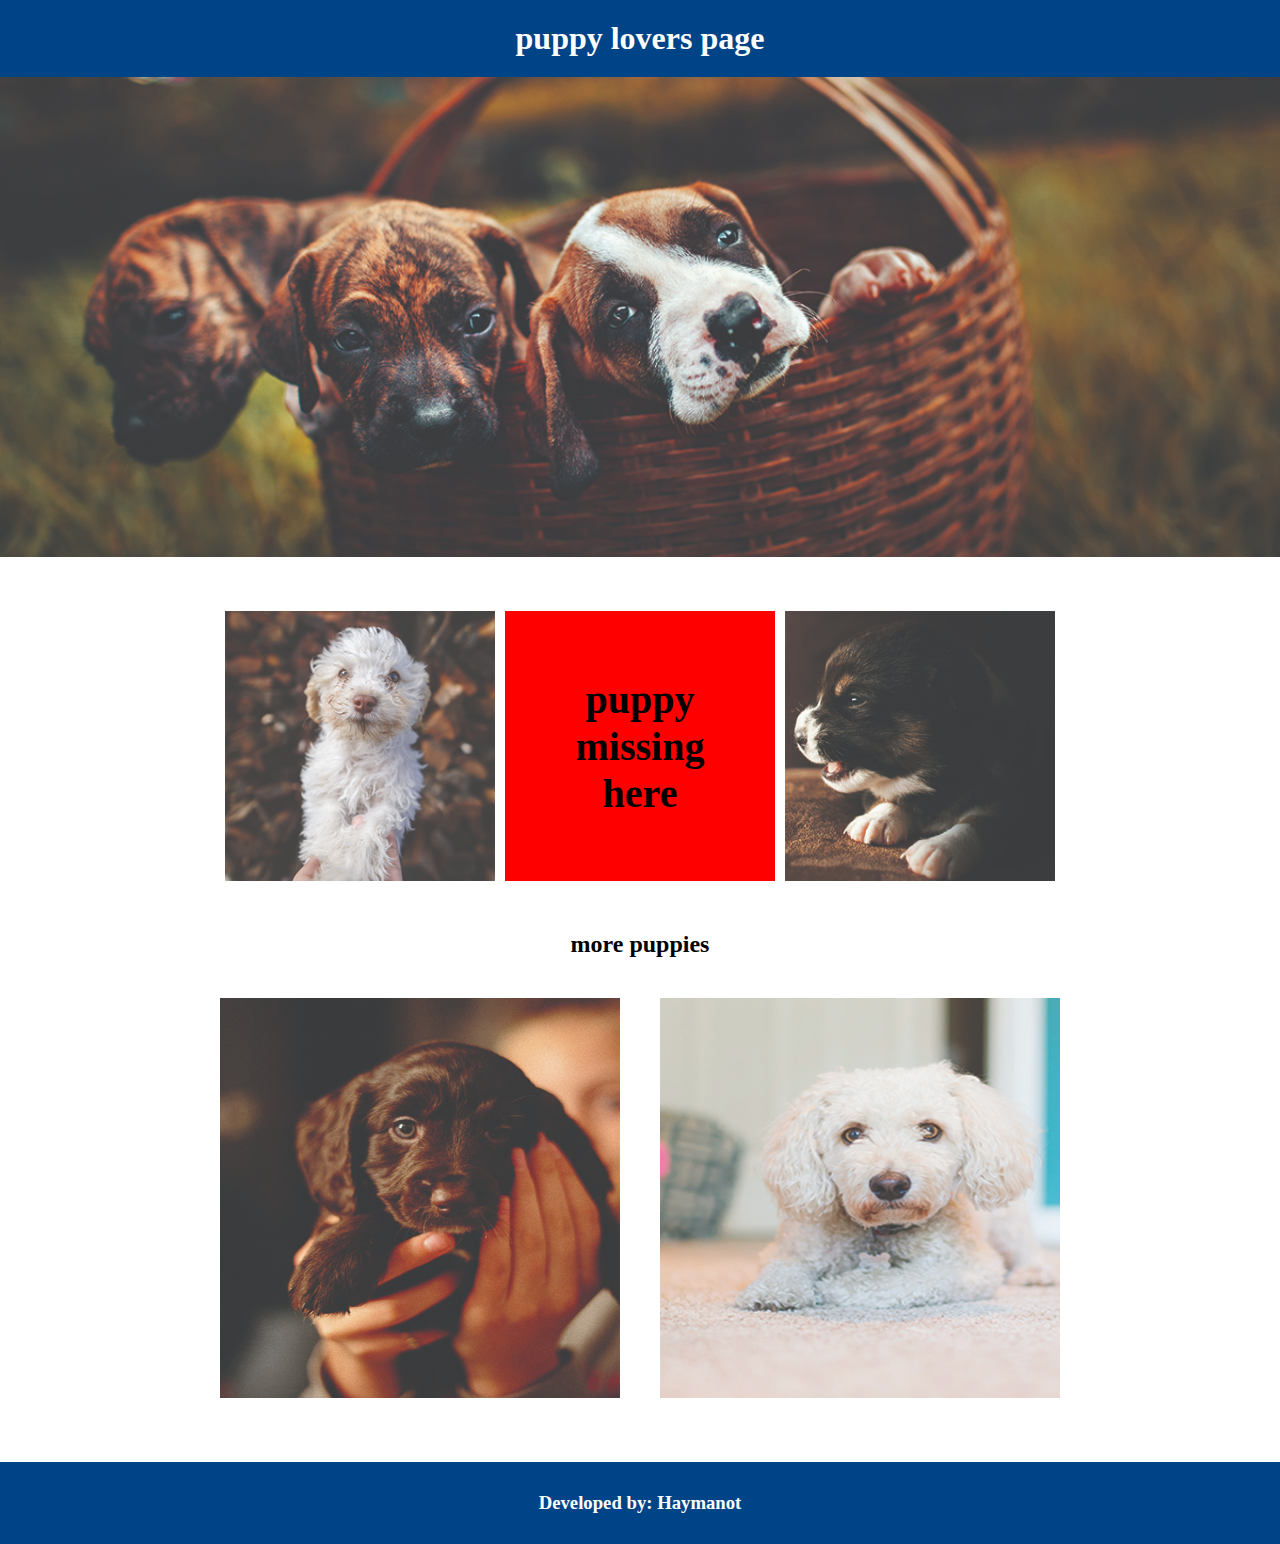
<file: week-3/week-3/PuppyProject/Project/index.html>
<!DOCTYPE html>
<html lang="en">
  <head>
    <meta charset="UTF-8" />
    <meta name="viewport" content="width=device-width, initial-scale=1.0" />
    <link rel="stylesheet" href="CSS/style.css" />
    <title>puppy lovers page design</title>
  </head>
  <body>
    <header class="puppy-header">
      <h1>puppy lovers page</h1>
    </header>
    <section class="banner">
      <img src="./image/banner-puppies.jpg" alt=" puppy 1" />
    </section>
    <section class="second-section">
      <div>
        <img src="./image/puppy-1.jpg" alt="" />
      </div>
      <div class="pupy-missing">
        <div class="missingrapper">
          <h2 class="missingpuppy">puppy missing here</h2>
        </div>
      </div>
      <div>
        <img src="./image/puppy-2.jpg" alt="" />
      </div>
    </section>
    <h2 class="third">more puppies</h2>
    <section class="four">
      <div class="puppy3">
        <img src="./image/puppy-3.jpg" alt="" />
      </div>
      <div class="puppy4">
        <img src="./image/puppy-4.jpg" alt="" />
      </div>
    </section>
    <footer class="footer">
      <h3 class="footer-p">Developed by: Haymanot</h3>
    </footer>
  </body>
</html>
</file>
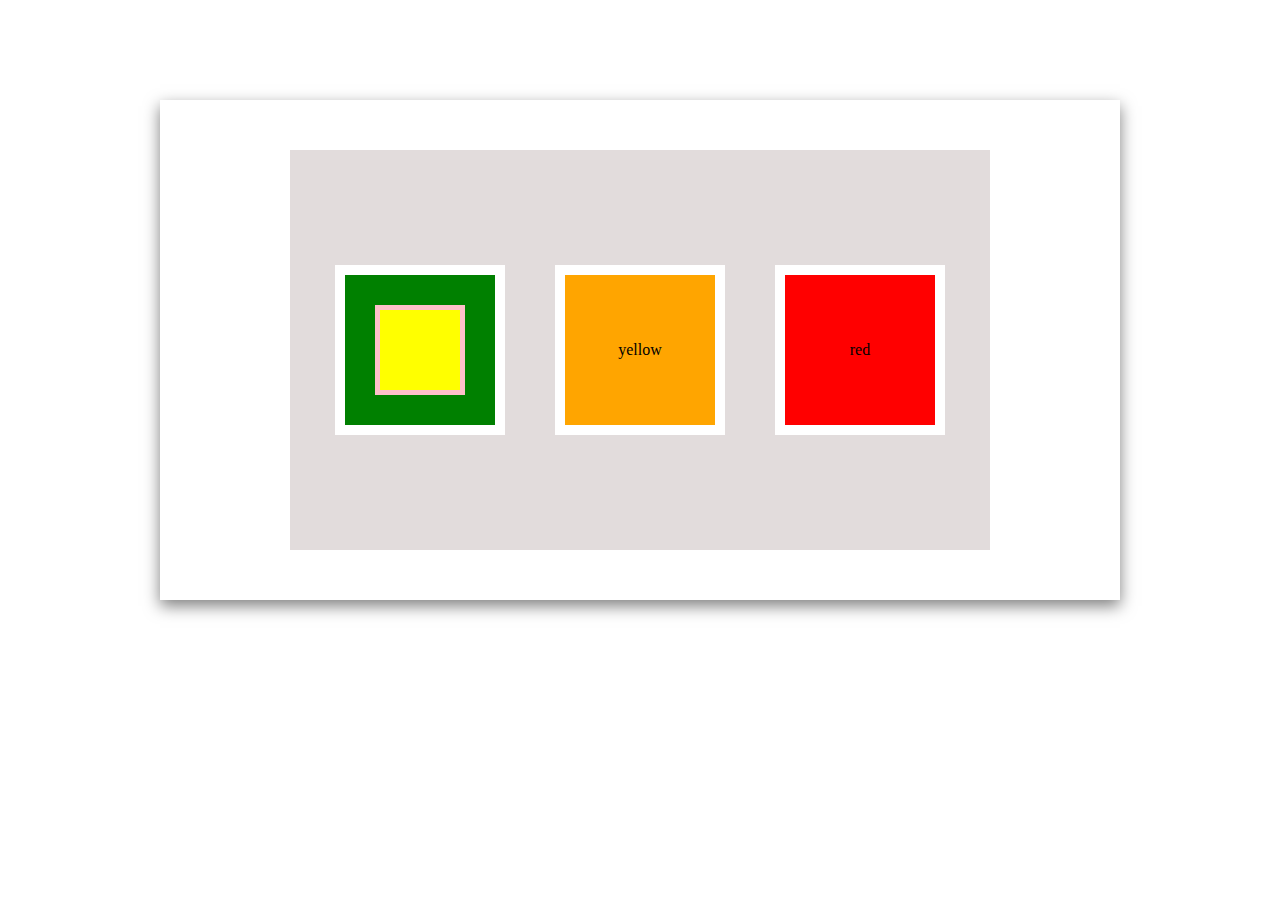
<file: week-3/week-3/PuppyProject/Project/bonus.html>
<!DOCTYPE html>
<html lang="en">
  <head>
    <meta charset="UTF-8" />
    <meta name="viewport" content="width=device-width, initial-scale=1.0" />
    <title>bonues</title>
    <link rel="stylesheet" href="CSS/bonus.css" />
  </head>
  <body>
    <section class="whole-box">
      <div class="grey-section">
        <div class="three-container">
          <div class="green-y">
            <div class="yellow1"></div>
          </div>
          <div class="yellow">
            <p>yellow</p>
          </div>
          <div class="red"><p>red</p></div>
        </div>
      </div>
    </section>
  </body>
</html>
</file>
<file: week-3/week-3/PuppyProject/Project/CSS/style.css>
* {
  margin: 0;
  padding: 0;
}
.puppy-header {
  background-color: rgb(0, 68, 136);
  padding: 20px 0;
}
.puppy-header h1 {
  color: white;
  text-align: center;
}
.banner img {
  width: 100%;
}
.second-section {
  display: flex;
  justify-content: center;
  align-items: center;
  margin: 40px 0;
  gap: 10px;
}
.second-section img {
  width: 270px;
  height: 270px;
  display: block;
}
.missingrapper {
  width: 270px;
  height: 270px;
  display: flex;
  justify-content: center;
  background-color: red;
  margin: 10px auto;
}
.missingpuppy {
  color: black;
  text-align: center;
  font-size: 40px;
  margin: auto 30px;
}
.third {
  text-align: center;
  margin: 40px;
}
.four {
  display: flex;
  justify-content: center;
  gap: 40px;
  margin-bottom: 60px;
}
.four img {
  width: 400px;
  height: 400px;
}
.footer {
  background-color: rgb(0, 68, 136);
  padding: 30px;
}
.footer-p {
  color: white;
  text-align: center;
  margin: 0;
}
</file>
<file: week-3/week-3/PuppyProject/Project/CSS/bonus.css>
* {
  margin: 0;
  padding: 0;
}
.whole-box {
  width: 960px;
  height: 500px;
  background-color: white;
  box-shadow: 0 6px 15px rgba(0, 0, 0, 0.5);
  margin: 100px auto;
  display: flex;
  justify-content: center;
  align-items: center;
}
.grey-section {
  width: 700px;
  height: 400px;
  margin: 100px auto;
  background: rgb(226, 220, 220);
  display: flex;
  justify-content: center;
}
.three-container {
  display: flex;
  justify-content: center;
  align-items: center;
  gap: 50px;
}
.green-y,
.yellow,
.red {
  width: 150px;
  height: 150px;
  border: 10px solid white;
  display: flex;
  justify-content: center;
  align-items: center;
}
.green-y {
  background: green;
}
.yellow {
  background: orange;
}
.red {
  background: red;
}
.yellow1 {
  width: 80px;
  height: 80px;
  background: yellow;
  border: 5px solid pink;
}
</file>
